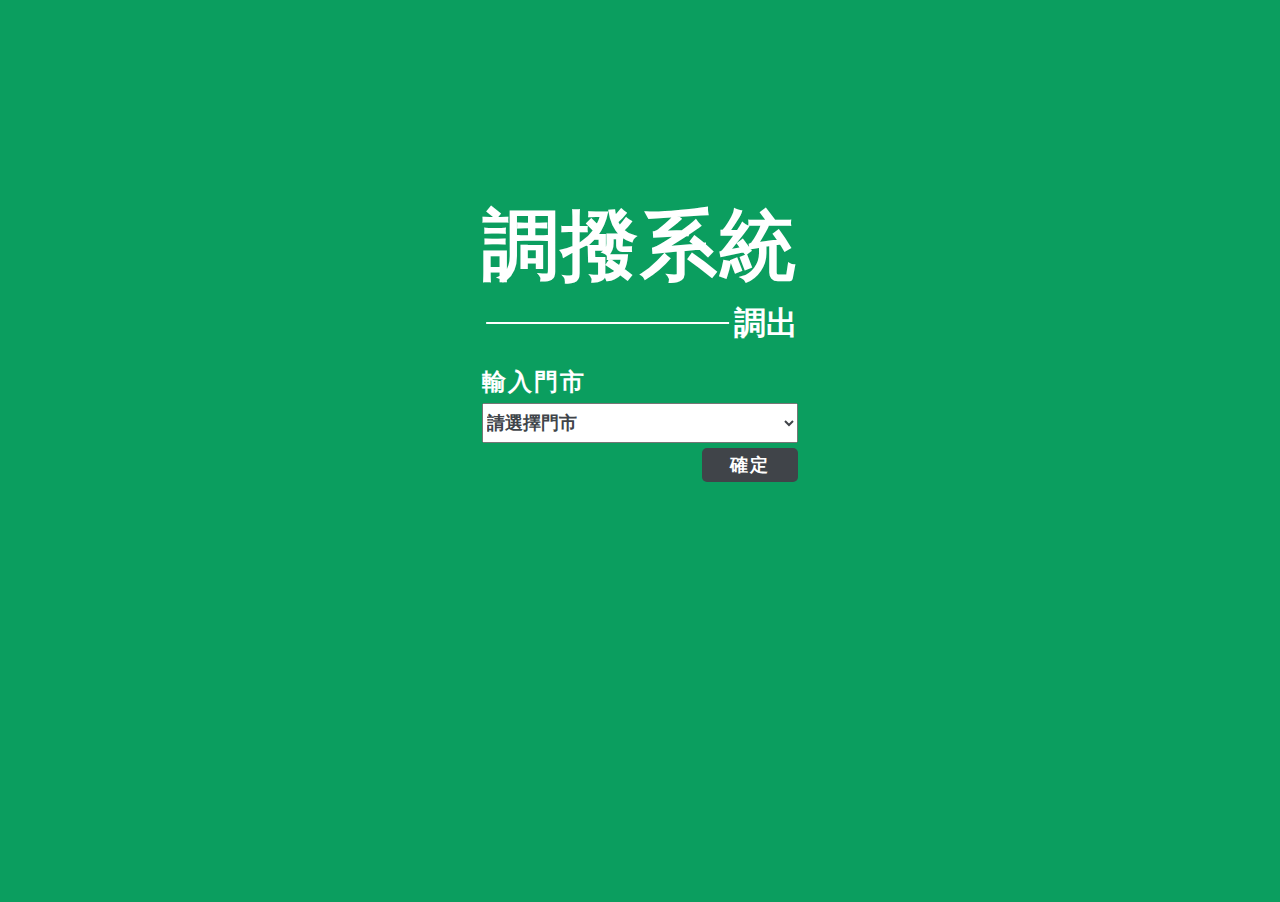
<file: index.html>
﻿<html>
<head>
	<meta name="viewport" content="width=device-width,  initial-scale=1">
	<link href="css/begin.css" rel="stylesheet">
</head>
<body>
	<div id="main">
		<div class="title">
			<h1>調撥系統</h1>
			<span>調出</span>
		</div>
		<div class="store-select">
			<span>輸入門市</span>
			<select>
				<option>請選擇門市</option>
				<option>台北內湖店</option>
				<option>台北內湖行忠店</option>
				<option>台北承德店</option>
				<option>台北松江店</option>
				<option>汐止大同店</option>
				<option>新莊三重店</option>		
				<option>新北板橋店</option>	
				<option>新北土城店</option>	
				<option>新北蘆洲店</option>	
				<option>新北林口店</option>	
				<option>新店中興店</option>	
				<option>林口中山店</option>	
				<option>楊梅店</option>
				<option>桃園八德店</option>
				<option>宜蘭中山店</option>
				<option>新竹中華店</option>
				<option>基隆中正店</option>
				<option>台中仁美便利店</option>
				<option>台中朝馬店</option>
				<option>台中崇德店</option>
				<option>彰化金馬店</option>
				<option>彰化員林店</option>
				<option>彰化金馬店</option>
				<option>嘉義店</option>
				<option>高雄鳳山店</option>
				<option>台南新營店</option>
				<option>台南中華店</option>
			</select>
			<a href="webs/調出介面.html">確定</a>
		</div>
	</div>
</body>
</html>
</file>
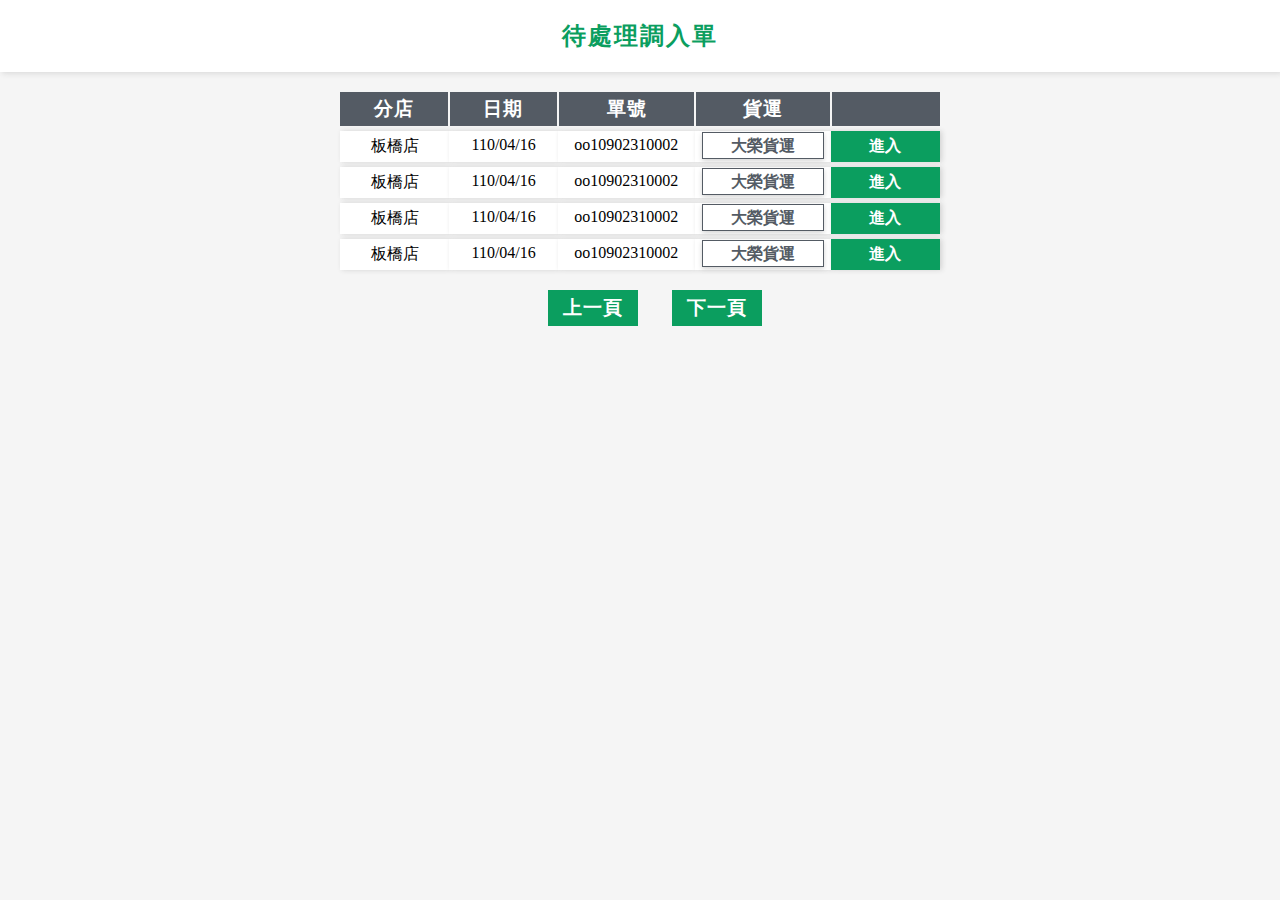
<file: webs/待處理調入單.html>
﻿<html>
<head>
	<meta name="viewport" content="width=device-width,  initial-scale=1">
	<link href="../css/page4.css" rel="stylesheet">
</head>
<body>
	<div class="title"><h2>待處理調入單</h2></div>
		<div id="main">
			<div class="header">
				<div class="gray-bg">分店</div>
				<div class="gray-bg">日期</div>
				<div class="gray-bg">單號</div>
				<div class="gray-bg">貨運</div>
				<div class="gray-bg"></div>
			</div>
			<div class="content">
				<div class="info-grid">板橋店</div>
				<div class="info-grid">110/04/16</div>
				<div class="info-grid">oo10902310002</div>
				<div class="info-grid transfer"><a href="">大榮貨運</a></div>
				<div class="select-btn"><a href="調入商品明細.html">進入</a></div>
			</div>
			<div class="content">
				<div class="info-grid">板橋店</div>
				<div class="info-grid">110/04/16</div>
				<div class="info-grid">oo10902310002</div>
				<div class="info-grid transfer"><a href="">大榮貨運</a></div>
				<div class="select-btn"><a href="調入商品明細.html">進入</a></div>
			</div>
			<div class="content">
				<div class="info-grid">板橋店</div>
				<div class="info-grid">110/04/16</div>
				<div class="info-grid">oo10902310002</div>
				<div class="info-grid transfer"><a href="">大榮貨運</a></div>
				<div class="select-btn"><a href="調入商品明細.html">進入</a></div>
			</div>
			<div class="content">
				<div class="info-grid">板橋店</div>
				<div class="info-grid">110/04/16</div>
				<div class="info-grid">oo10902310002</div>
				<div class="info-grid transfer"><a href="">大榮貨運</a></div>
				<div class="select-btn"><a href="調入商品明細.html">進入</a></div>
			</div>
			<div class="btn-page">
				<a href="#">上一頁</a>
				<a href="#">下一頁</a>
			</div>
		</div>
		
</body>
</html>
</file>
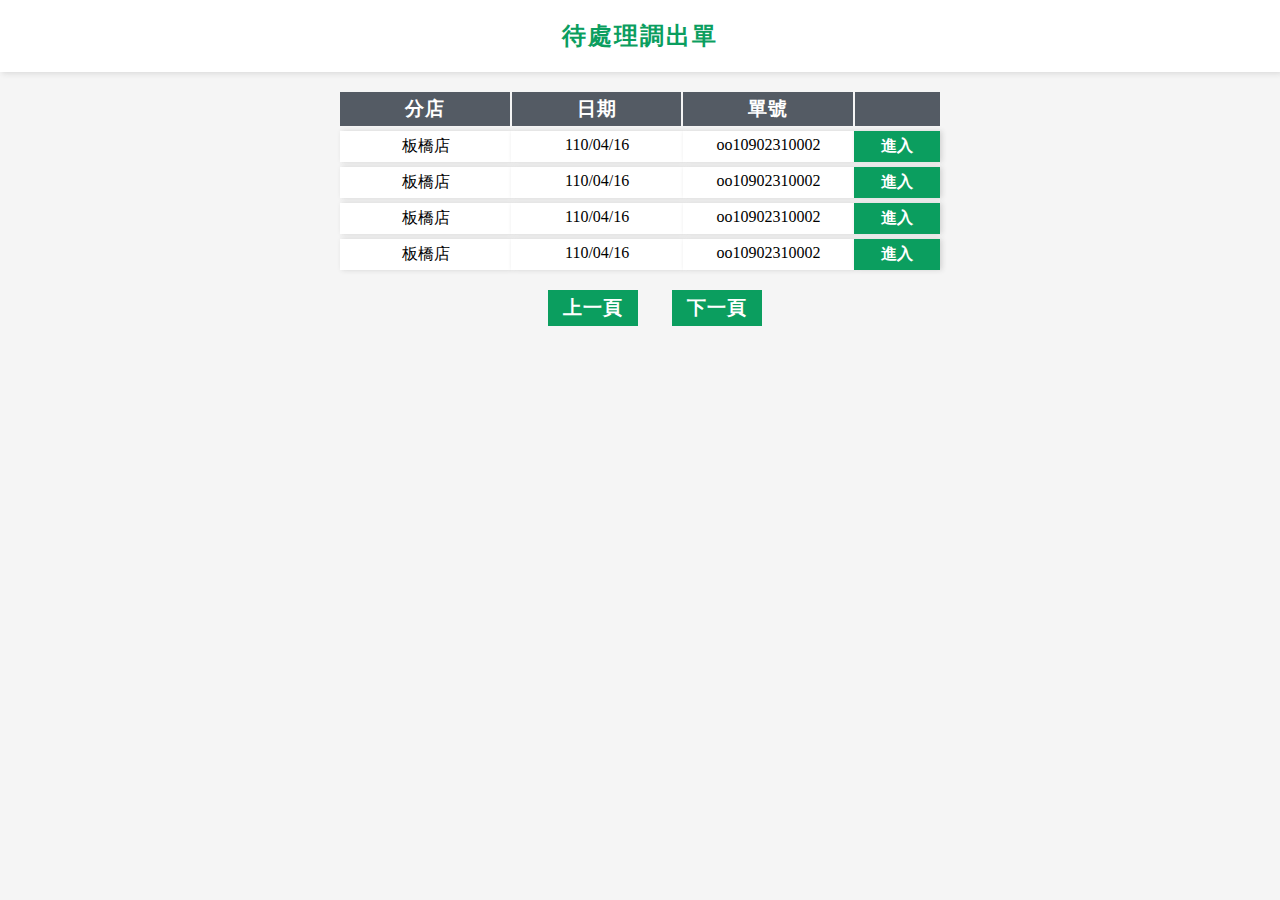
<file: webs/待處理調出單.html>
﻿<html>
	<head>
		<meta name="viewport" content="width=device-width,  initial-scale=1">
		<link href="../css/page2.css" rel="stylesheet">
	</head>
	<body>
		<div class="title"><h2>待處理調出單</h2></div>
		<div id="main">
			<div class="header">
				<div class="gray-bg">分店</div>
				<div class="gray-bg">日期</div>
				<div class="gray-bg">單號</div>
				<div class="gray-bg"></div>
			</div>
			<div class="content">
				<div class="info-grid">板橋店</div>
				<div class="info-grid">110/04/16</div>
				<div class="info-grid">oo10902310002</div>
				<div class="select-btn"><a href="">進入</a></div>
			</div>
			<div class="content">
				<div class="info-grid">板橋店</div>
				<div class="info-grid">110/04/16</div>
				<div class="info-grid">oo10902310002</div>
				<div class="select-btn"><a href="">進入</a></div>
			</div>
			<div class="content">
				<div class="info-grid">板橋店</div>
				<div class="info-grid">110/04/16</div>
				<div class="info-grid">oo10902310002</div>
				<div class="select-btn"><a href="#">進入</a></div>
			</div>
			<div class="content">
				<div class="info-grid">板橋店</div>
				<div class="info-grid">110/04/16</div>
				<div class="info-grid">oo10902310002</div>
				<div class="select-btn"><a href="#">進入</a></div>
			</div>
			<div class="btn-page">
				<a href="#">上一頁</a>
				<a href="#">下一頁</a>
			</div>
		</div>
		
	</body>
</html>
</file>
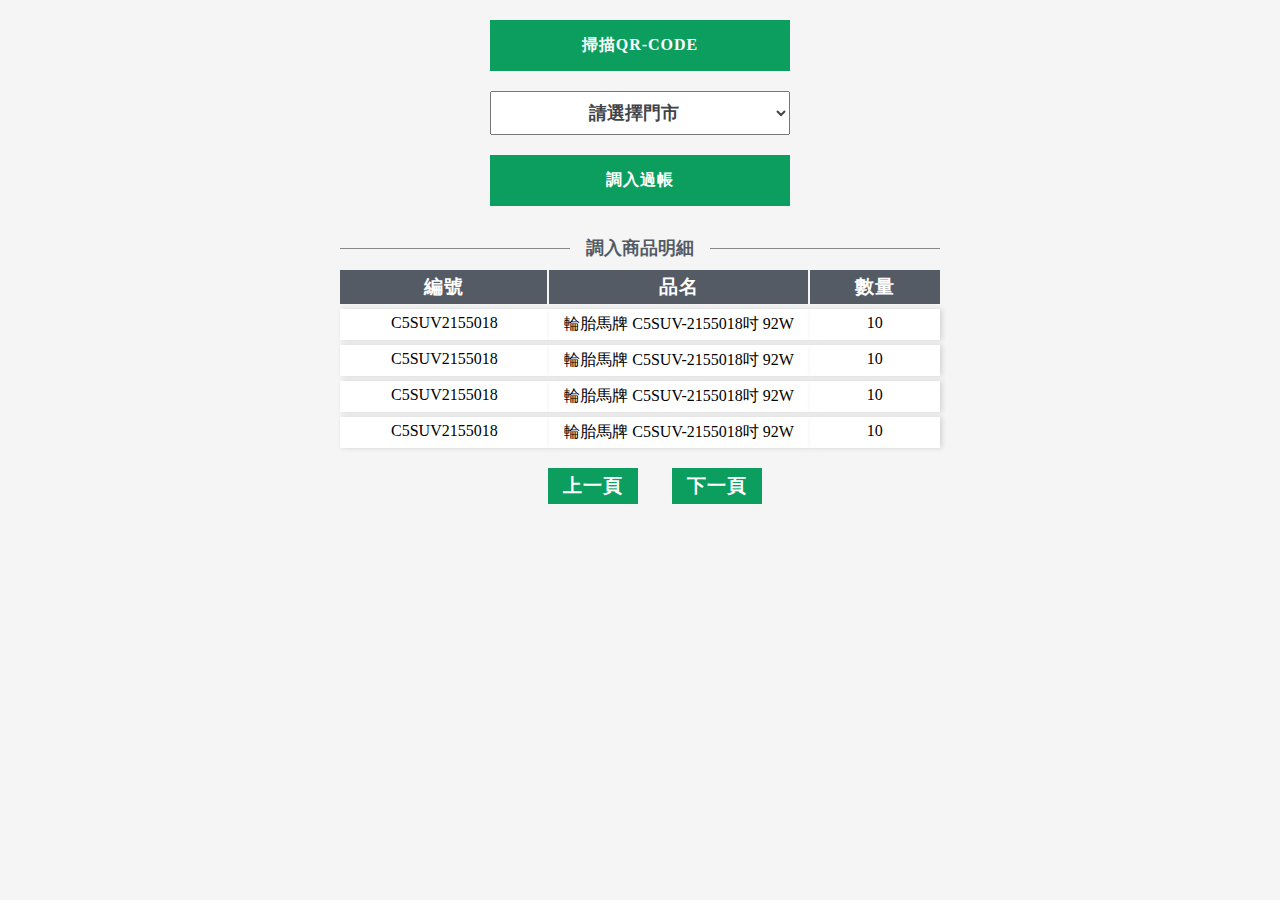
<file: webs/調入商品明細.html>
﻿<html>
<head>
	<meta name="viewport" content="width=device-width,  initial-scale=1">
	<link href="../css/page5.css" rel="stylesheet">
</head>
<body>
<div id="main">
	<div class="btn-delivery">
		<a href="">掃描QR-CODE</a>
	</div>
	<div class="select">
		<select>
			<option>請選擇門市</option>
				<option>台北內湖店</option>
				<option>台北內湖行忠店</option>
				<option>台北承德店</option>
				<option>台北松江店</option>
				<option>汐止大同店</option>
				<option>新莊三重店</option>		
				<option>新北板橋店</option>	
				<option>新北土城店</option>	
				<option>新北蘆洲店</option>	
				<option>新北林口店</option>	
				<option>新店中興店</option>	
				<option>林口中山店</option>	
				<option>楊梅店</option>
				<option>桃園八德店</option>
				<option>宜蘭中山店</option>
				<option>新竹中華店</option>
				<option>基隆中正店</option>
				<option>台中仁美便利店</option>
				<option>台中朝馬店</option>
				<option>台中崇德店</option>
				<option>彰化金馬店</option>
				<option>彰化員林店</option>
				<option>彰化金馬店</option>
				<option>嘉義店</option>
				<option>高雄鳳山店</option>
				<option>台南新營店</option>
				<option>台南中華店</option>
		</select>
	</div>
	<div class="btn-delivery morebig">
		<a href="" >調入過帳</a>
	</div>
	<p>調入商品明細</p>
	<div id="content">
		<div class="header">
			<div class="gray-bg">編號</div>
			<div class="gray-bg">品名</div>
			<div class="gray-bg">數量</div>
		</div>
		<div class="info">
			<div class="info-grid">C5SUV2155018</div>
			<div class="info-grid">輪胎馬牌 C5SUV-2155018吋 92W</div>
			<div class="info-grid">10</div>
		</div>
		<div class="info">
			<div class="info-grid">C5SUV2155018</div>
			<div class="info-grid">輪胎馬牌 C5SUV-2155018吋 92W</div>
			<div class="info-grid">10</div>
		</div>
		<div class="info">
			<div class="info-grid">C5SUV2155018</div>
			<div class="info-grid">輪胎馬牌 C5SUV-2155018吋 92W</div>
			<div class="info-grid">10</div>
		</div>
		<div class="info">
			<div class="info-grid">C5SUV2155018</div>
			<div class="info-grid">輪胎馬牌 C5SUV-2155018吋 92W</div>
			<div class="info-grid">10</div>
		</div>
		<div class="btn-page">
			<a href="#">上一頁</a>
			<a href="#">下一頁</a>
		</div>
	</div>
</div>
</body>
</html>
</file>
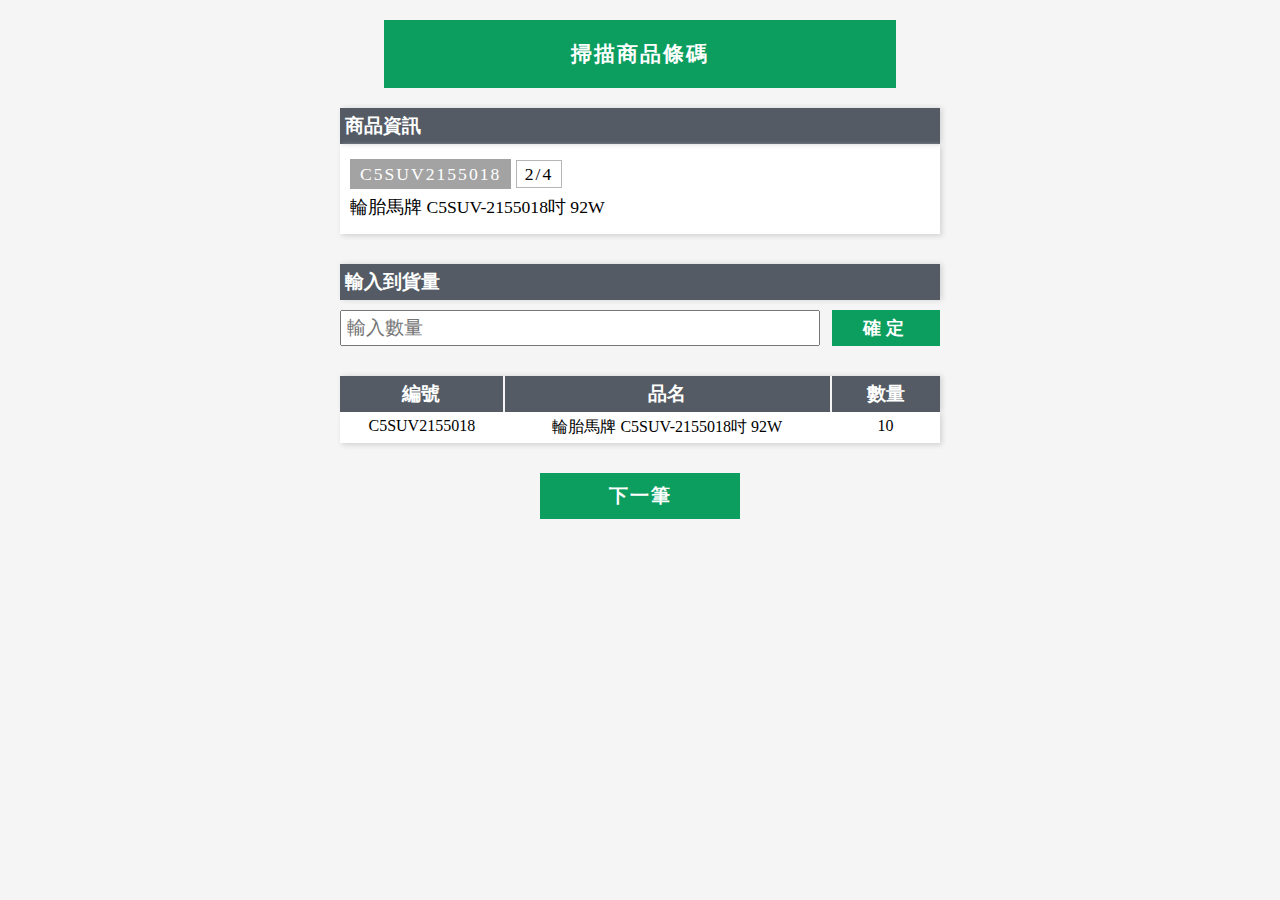
<file: webs/調出介面-2.html>
﻿<html>
<head>
	<meta name="viewport" content="width=device-width,  initial-scale=1">
	<link href="../css/page1.css" rel="stylesheet">
</head>
<body>
	<div class="qr-code">
		<a href="#">掃描商品條碼</a>
	</div>
	<div id="main">
		<div class="product-info title-gray">
			<h3>商品資訊</h3>
			<div class="product-number">
				<span>C5SUV2155018</span>
				<span>2/4</span>
				<span>輪胎馬牌 C5SUV-2155018吋 92W</span>
			</div>
		</div>
		<div class="quantity title-gray">
			<h3>輸入到貨量</h3>
			<div>
				<input type="number" placeholder="輸入數量" onfocus="this.placrholder=''" onblur="this.placeholder='輸入數量'"></input>
				<a href="#">確定</a>
			</div>
		</div>
		<div class="content">
			
			<div class="table-1">
				<div class="header">
					<div class="headerGrid">編號</div>
					<div class="headerGrid">品名</div>
					<div class="headerGrid">數量</div>
				</div>
				<div class="content-in">
					<div class="contentGrid">C5SUV2155018</div>
					<div class="contentGrid">輪胎馬牌 C5SUV-2155018吋 92W</div>
					<div class="contentGrid">10</div>
				</div>
			</div>
		</div>
		<a href="調出介面-3.html" class="next-btn">下一筆</a>
	</div>
</body>
</html>
</file>
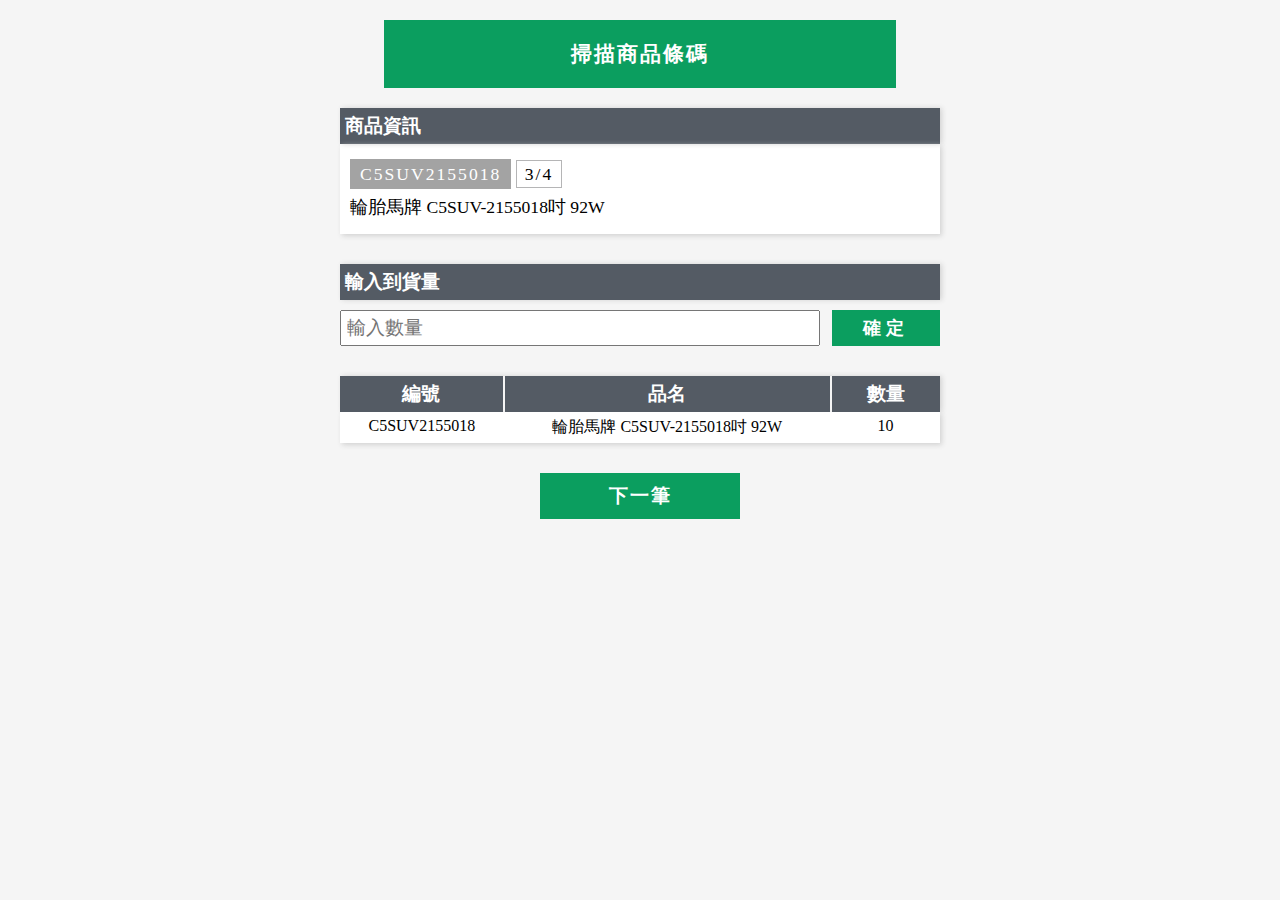
<file: webs/調出介面-3.html>
﻿<html>
<head>
	<meta name="viewport" content="width=device-width,  initial-scale=1">
	<link href="../css/page1.css" rel="stylesheet">
</head>
<body>
	<div class="qr-code">
		<a href="#">掃描商品條碼</a>
	</div>
	<div id="main">
		<div class="product-info title-gray">
			<h3>商品資訊</h3>
			<div class="product-number">
				<span>C5SUV2155018</span>
				<span>3/4</span>
				<span>輪胎馬牌 C5SUV-2155018吋 92W</span>
			</div>
		</div>
		<div class="quantity title-gray">
			<h3>輸入到貨量</h3>
			<div>
				<input type="number" placeholder="輸入數量" onfocus="this.placrholder=''" onblur="this.placeholder='輸入數量'"></input>
				<a href="#">確定</a>
			</div>
		</div>
		<div class="content">
			
			<div class="table-1">
				<div class="header">
					<div class="headerGrid">編號</div>
					<div class="headerGrid">品名</div>
					<div class="headerGrid">數量</div>
				</div>
				<div class="content-in">
					<div class="contentGrid">C5SUV2155018</div>
					<div class="contentGrid">輪胎馬牌 C5SUV-2155018吋 92W</div>
					<div class="contentGrid">10</div>
				</div>
			</div>
		</div>
		<a href="調出介面-4.html" class="next-btn">下一筆</a>
	</div>
</body>
</html>
</file>
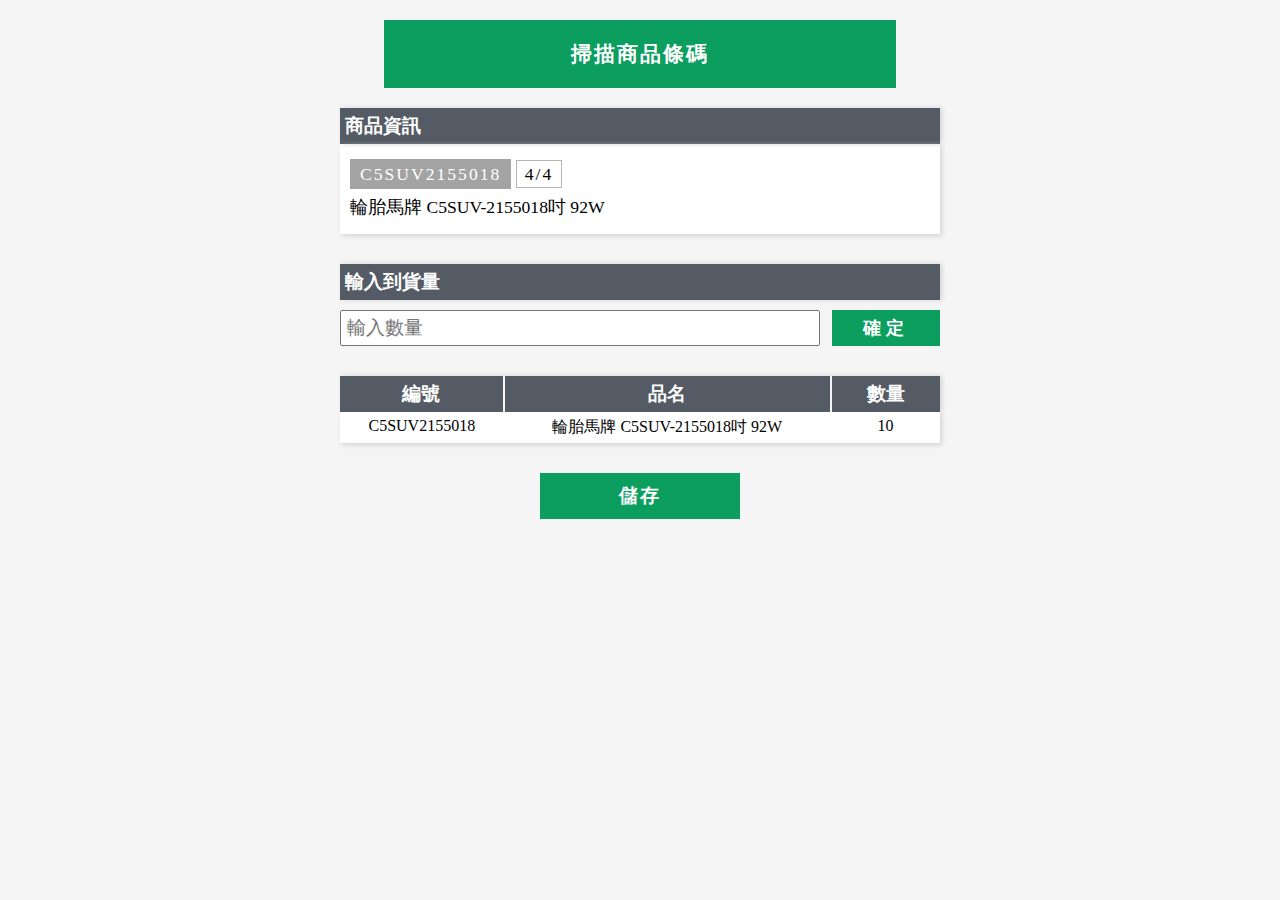
<file: webs/調出介面-4.html>
﻿<html>
<head>
	<meta name="viewport" content="width=device-width,  initial-scale=1">
	<link href="../css/page1.css" rel="stylesheet">
</head>
<body>
	<div class="qr-code">
		<a href="#">掃描商品條碼</a>
	</div>
	<div id="main">
		<div class="product-info title-gray">
			<h3>商品資訊</h3>
			<div class="product-number">
				<span>C5SUV2155018</span>
				<span>4/4</span>
				<span>輪胎馬牌 C5SUV-2155018吋 92W</span>
			</div>
		</div>
		<div class="quantity title-gray">
			<h3>輸入到貨量</h3>
			<div>
				<input type="number" placeholder="輸入數量" onfocus="this.placrholder=''" onblur="this.placeholder='輸入數量'"></input>
				<a href="#">確定</a>
			</div>
		</div>
		<div class="content">
			
			<div class="table-1">
				<div class="header">
					<div class="headerGrid">編號</div>
					<div class="headerGrid">品名</div>
					<div class="headerGrid">數量</div>
				</div>
				<div class="content-in">
					<div class="contentGrid">C5SUV2155018</div>
					<div class="contentGrid">輪胎馬牌 C5SUV-2155018吋 92W</div>
					<div class="contentGrid">10</div>
				</div>
			</div>
		</div>
		<a href="#" class="next-btn">儲存</a>
	</div>
</body>
</html>
</file>
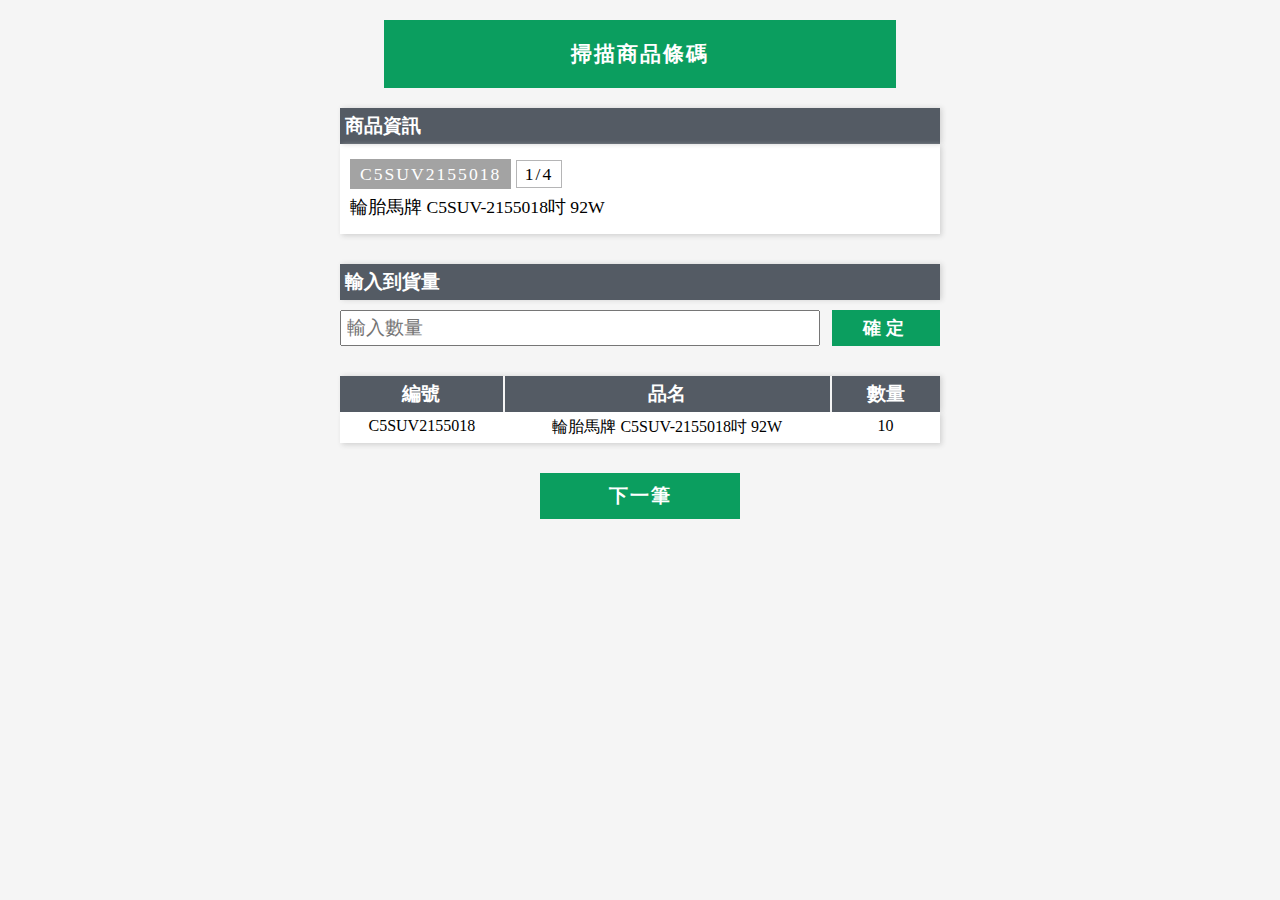
<file: webs/調出介面.html>
﻿<html>
<head>
	<meta name="viewport" content="width=device-width,  initial-scale=1">
	<link href="../css/page1.css" rel="stylesheet">
</head>
<body>
	<div class="qr-code">
		<a href="#">掃描商品條碼</a>
	</div>
	<div id="main">
		<div class="product-info title-gray">
			<h3>商品資訊</h3>
			<div class="product-number">
				<span>C5SUV2155018</span>
				<span>1/4</span>
				<span>輪胎馬牌 C5SUV-2155018吋 92W</span>
			</div>
		</div>
		<div class="quantity title-gray">
			<h3>輸入到貨量</h3>
			<div>
				<input type="number" placeholder="輸入數量" onfocus="this.placrholder=''" onblur="this.placeholder='輸入數量'"></input>
				<a href="#">確定</a>
			</div>
		</div>
		<div class="content">
			
			<div class="table-1">
				<div class="header">
					<div class="headerGrid">編號</div>
					<div class="headerGrid">品名</div>
					<div class="headerGrid">數量</div>
				</div>
				<div class="content-in">
					<div class="contentGrid">C5SUV2155018</div>
					<div class="contentGrid">輪胎馬牌 C5SUV-2155018吋 92W</div>
					<div class="contentGrid">10</div>
				</div>
			</div>
		</div>
		<a href="調出介面-2.html" class="next-btn">下一筆</a>
	</div>
</body>
</html>
</file>
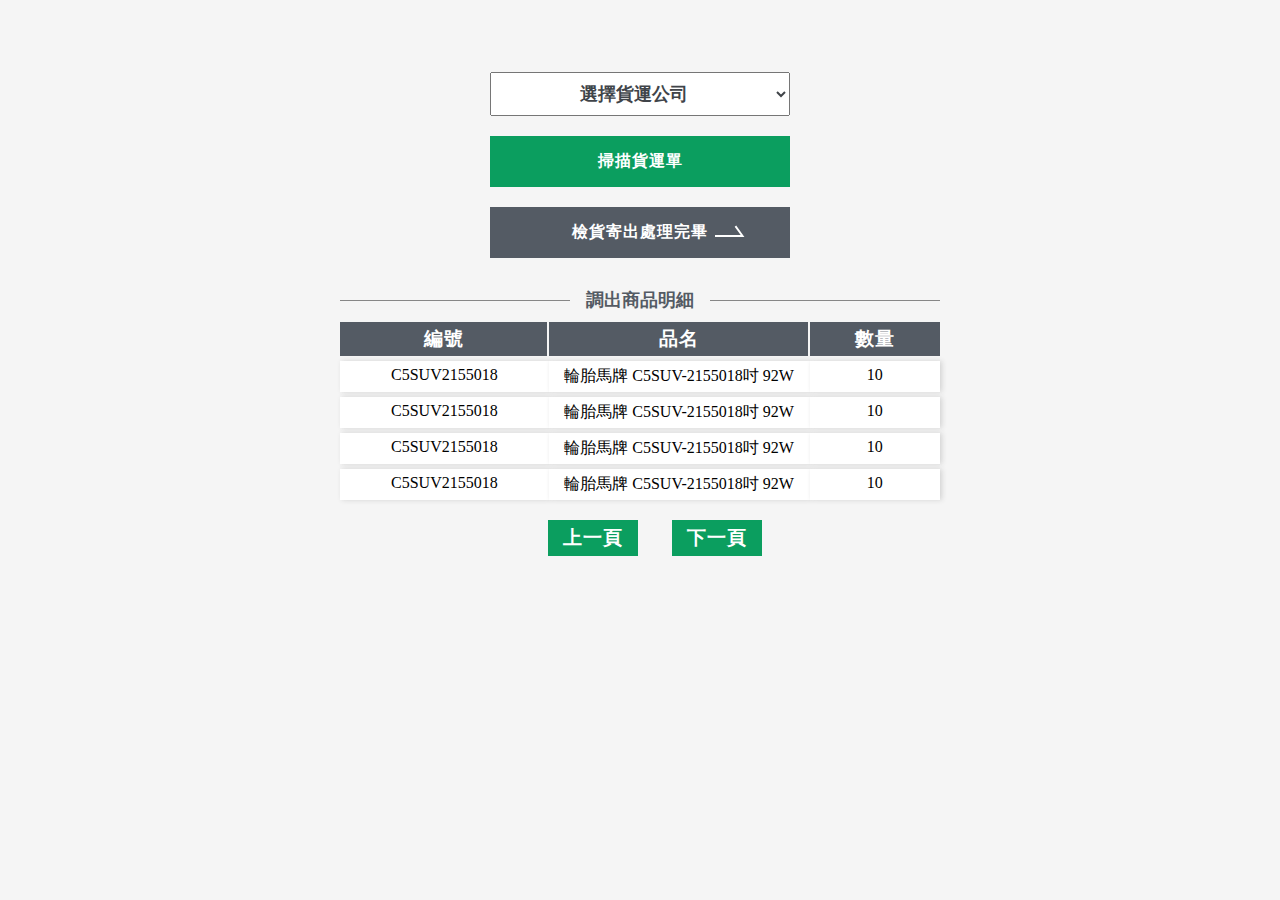
<file: webs/調出商品明細.html>
﻿<html> 
<head>
	<meta name="viewport" content="width=device-width,  initial-scale=1">
	<link href="../css/page3.css" rel="stylesheet">
</head>
<body>
<div id="main">
	<div class="select">
		<select>
			<option>選擇貨運公司</option>
			<option>大榮貨運</option>
			<option>通盈通運</option>
		</select>
	</div>
	<div class="btn-delivery">
		<a href="">掃描貨運單</a>
	</div>
	<div class="btn-delivery morebig">
		<a href="" >檢貨寄出處理完畢</a>
	</div>
	<p>調出商品明細</p>
	<div id="content">
		<div class="header">
			<div class="gray-bg">編號</div>
			<div class="gray-bg">品名</div>
			<div class="gray-bg">數量</div>
		</div>
		<div class="info">
			<div class="info-grid">C5SUV2155018</div>
			<div class="info-grid">輪胎馬牌 C5SUV-2155018吋 92W</div>
			<div class="info-grid">10</div>
		</div>
		<div class="info">
			<div class="info-grid">C5SUV2155018</div>
			<div class="info-grid">輪胎馬牌 C5SUV-2155018吋 92W</div>
			<div class="info-grid">10</div>
		</div>
		<div class="info">
			<div class="info-grid">C5SUV2155018</div>
			<div class="info-grid">輪胎馬牌 C5SUV-2155018吋 92W</div>
			<div class="info-grid">10</div>
		</div>
		<div class="info">
			<div class="info-grid">C5SUV2155018</div>
			<div class="info-grid">輪胎馬牌 C5SUV-2155018吋 92W</div>
			<div class="info-grid">10</div>
		</div>
		<div class="btn-page">
			<a href="#">上一頁</a>
			<a href="#">下一頁</a>
		</div>
	</div>
</div>
</body>
</html>
</file>
<file: css/begin.css>
﻿body {
	margin:0 auto;
	background-color:#0b9e5f;
	display:flex;
}
	#main {
		margin: 0 auto;
		margin-top:15%;
		color:#fff;
	}
	#main .title h1{
		font-size:4.8rem;
		margin: 3px auto;
		letter-spacing:2px;
	}
	#main .title {
		
	}
	#main .title span {
		display:block;
		text-align:right;
		font-size:2rem;
		font-weight:600;
		position:relative;
	}
	#main .title span:before {
		content:url('../images/line.svg');
		display:inline;
		position:absolute;
		width:250px;
		top:20px;
		left:0;
	}
	#main .store-select {
		margin:20px 0;
	}
	#main .store-select span {
		display:block;
		font-size:1.5rem;
		font-weight:600;
		letter-spacing:2px;
	}
	#main .store-select select {
		width:100%;
		padding:8px 0;
		font-size:1.1em;
		margin:5px 0;
		font-weight:600;
		color:#404449;
	}
	#main .store-select  a {
		display:block;
		color:#fff;
		text-decoration:none;
		font-size:1.1rem;
		font-weight:600;
		letter-spacing:2px;
		text-align:right;
		background-color:#404449;
		float:right;
		padding:5px 28px; 
		border-radius:5px;
	}
</file>
<file: css/page4.css>
﻿body {
	margin:0 auto;
	background-color:#f5f5f5;
}
	.title {
		background-color:#fff;
		padding:20px 0;
		text-align:center;
		box-shadow:2px 2px 5px #DDDDDD;
	}
	.title h2 {
		color:#0b9e5f;
		letter-spacing:2px;
		font-size:1.5rem;
		font-weight:800;
		margin:0;
	}
	#main{
		margin:20px auto;
		max-width:600px;
	}
	#main .header {
		display:grid;
		grid-gap:2px;
		grid-template-columns:0.8fr 0.8fr 1fr 1fr 0.8fr;
		
	}
	#main .header .gray-bg {
		background-color:#545b64;
		color:#fff;
		padding:4px 2px;
		text-align:center;
		font-weight:600;
		letter-spacing:1px;
		font-size:1.2rem;
	}
	#main .content {
		display:grid;
		grid-template-columns:0.8fr 0.8fr 1fr 1fr 0.8fr;
	}
	#main .content  {
		margin-top:5px;	
	}
	#main .content .info-grid {
		background-color:#fff;
		padding: 5px 3px;
		text-align:center;
		box-shadow:2px 0px 5px #d3d3d3;
	}
	#main .content .transfer {
		
		
	}
	#main .content .transfer a{
		text-decoration:none;
		padding:4px 28px;
		color:#545b64;
		font-weight:800;
		border: 1px solid #545b64;
		box-shadow: 0 2px 5px #d3d3d3;
	}
	#main .content .select-btn {
		background-color:#0b9e5f;
		padding: 5px 2px;
		box-shadow:2px 0px 5px #d3d3d3;
	}
	#main .content .select-btn a {
		display:block;
		text-decoration:none;
		color:#fff;
		text-align:center;
		vertical-align: middle;
		font-weight:600;
	}
	#main .btn-page {
		text-align:center;
		margin-top:20px;
	}
	#main .btn-page a {
		display:inline-block;
		margin-left:30px;
		background-color:#0b9e5f;
		text-decoration:none;
		color:#fff;
		letter-spacing:1px;
		font-size:1.2rem;
		font-weight:600;
		padding:5px 15px;
	}
</file>
<file: css/page2.css>
﻿body {
	margin:0 auto;
	background-color:#f5f5f5;
}
	.title {
		background-color:#fff;
		padding:20px 0;
		text-align:center;
		box-shadow:2px 2px 5px #DDDDDD;
	}
	.title h2 {
		color:#0b9e5f;
		letter-spacing:2px;
		font-size:1.5rem;
		font-weight:800;
		margin:0;
	}
	#main{
		margin:20px auto;
		max-width:600px;
	}
	#main .header {
		display:grid;
		grid-gap:2px;
		grid-template-columns:1fr 1fr 1fr 0.5fr;
		
	}
	#main .header .gray-bg {
		background-color:#545b64;
		color:#fff;
		padding:4px 2px;
		text-align:center;
		font-weight:600;
		letter-spacing:1px;
		font-size:1.2rem;
	}
	#main .content {
		display:grid;
		grid-template-columns:1fr 1fr 1fr 0.5fr;
	}
	#main .content  {
		margin-top:5px;	
	}
	#main .content .info-grid {
		background-color:#fff;
		padding: 5px 3px;
		text-align:center;
		box-shadow:2px 0px 5px #d3d3d3;
	}
	#main .content .select-btn {
		background-color:#0b9e5f;
		padding: 5px 2px;
		box-shadow:2px 0px 5px #d3d3d3;
	}
	#main .content .select-btn a {
		display:block;
		text-decoration:none;
		color:#fff;
		text-align:center;
		vertical-align: middle;
		font-weight:600;
	}
	#main .btn-page {
		text-align:center;
		margin-top:20px;
	}
	#main .btn-page a {
		display:inline-block;
		margin-left:30px;
		background-color:#0b9e5f;
		text-decoration:none;
		color:#fff;
		letter-spacing:1px;
		font-size:1.2rem;
		font-weight:600;
		padding:5px 15px;
	}
</file>
<file: css/page5.css>
﻿body {
	margin:0 auto;
	background-color:#f5f5f5;
}
	#main{
		max-width:600px;
		margin: 0 auto;
	}
	div.select {
	margin-top:20px;
	text-align:center;
	}
	div.select select {
		width:300px;
		padding:10px;
		text-align:center;
		font-size:1.1rem;
		color:#404449;
		font-weight:600;
	}
	div.btn-delivery {
		margin: 0 auto;
		text-align:center;
		width:300px;
	}
	div.btn-delivery  a{
		display:block;
		text-align:center;
		background-color:#0b9e5f;
		margin-top:20px;
		text-decoration:none;
		color:#fff;
		padding:15px 0;
		letter-spacing:1px;
		font-weight:600;
	}
	#main p {
		text-align:center;
		margin:30px 0 10px 0;
		color:#545b64;
		font-weight:600;
		font-size:1.1rem;
		position:relative;
	}
	#main p:before{
		content:'';
		display:inline-block;
		position:absolute;
		width:230px;
		height:1px;
		left:0px;
		top:12px;
		background-color:#878787;
	}
	#main p:after{
		content:'';
		display:inline-block;
		position:absolute;
		width:230px;
		height:1px;
		right:0px;
		top:12px;
		background-color:#878787;
	}
	#content .header {
		display:grid;
		grid-template-columns:0.8fr 1fr 0.5fr;
		grid-gap:2px;
	} 
	#content .header .gray-bg {
		background-color:#545b64;
		color:#fff;
		padding:4px 2px;
		text-align:center;
		font-weight:600;
		letter-spacing:1px;
		font-size:1.2rem;
	}
	#content .info {
		display:grid;
		grid-template-columns:0.8fr 1fr 0.5fr;
	}
	#content .info .info-grid {
	background-color:#fff;
	padding: 5px 3px;
	text-align:center;
	margin-top:5px;
	box-shadow:2px 0px 5px #d3d3d3;
	}
	#content .btn-page {
		text-align:center;
		margin-top:20px;
	}
	#content .btn-page a {
		display:inline-block;
		margin-left:30px;
		background-color:#0b9e5f;
		text-decoration:none;
		color:#fff;
		letter-spacing:1px;
		font-size:1.2rem;
		font-weight:600;
		padding:5px 15px;
	}
</file>
<file: css/page1.css>
﻿body {
	margin:0 auto;
	background-color:#f5f5f5;
}
	.qr-code a {
		display:block;
		padding:20px 5px;
		background-color:#0b9e5f;
		color:#fff;
		text-align:center;
		text-decoration:none;
		letter-spacing:2px;
		font-weight:600;
		font-size:1.3rem;
	}
	#main .product-info {
		background-color:#fff;
	}
	#main .title-gray h3 {
		background-color:#545b64;
		color:#fff;
		margin: 0;
		padding:5px;
		font-size:1.2rem;
		box-shadow: 2px 0px 5px #d3d3d3;
	}
	#main .product-info .product-number {
		padding: 20px 0 15px 10px;
		font-size:1.1rem;
		box-shadow: 2px 2px 5px #d3d3d3;
	}
	#main .product-info .product-number  span:nth-of-type(1) {
		background-color:#a3a3a3;
		color:#fff;
		padding:5px 10px;
		letter-spacing:2px;		
	}
	#main .product-info .product-number  span:nth-of-type(2) {
		border: 1px #b5b5b6 solid;
		padding:3px 8px;
		letter-spacing:2px;	
	}
	#main .product-info .product-number  span:nth-of-type(3) {
		display:block;
		margin-top:10px;
	}
@media screen and (min-width:768px) {
	.qr-code {
		margin:20px 30%;
	}

	#main {
		margin:0 auto;
		max-width:600px;
	}
	
	#main .quantity {
		margin-top:30px;
	}
	#main .quantity div {
		margin:10px 0;
	}
	#main .quantity div input {
		width:80%;
		padding:5px;
		font-size:1.2rem;
		margin:0 8px 0 0;
	}
	#main .quantity div a {
		display:inline-block;
		text-decoration:none;
		color:#fff;
		text-align:center;
		font-size:1.1rem;
		font-weight:800;
		letter-spacing:5px;
		background-color:#0b9e5f;
		padding:6px 0;
		width:18%;
	}
	#main .content {
		margin-top:30px;
	}
	#main .content h3 {
		text-align:center;
		margin:0;
	}
	
	#main .content .table-1 .header{
		display:grid;
		grid-template-columns: 1.5fr 3fr 1fr;
		grid-gap:2px;		
		box-shadow: 2px 0px 5px #d3d3d3;
	}
	#main .content .table-1 .header .headerGrid {
		background-color:#545b64;
		color:#fff;
		padding:5px;
		font-size:1.2rem;
		font-weight:600;
		text-align:center;
	}
	#main .content .table-1  .content-in {
		display:grid;
		grid-template-columns: 1.5fr 3fr 1fr;
		background-color:#fff;
		box-shadow: 2px 2px 5px #d3d3d3;
	}
	#main .content .table-1  .content-in div {
		padding:5px;
		text-align:center;
	}
	#main .next-btn {
		display:block;
		background-color:#0b9e5f;
		width:200px;
		text-decoration:none;
		color:#fff;
		text-align:center;
		margin:30px auto;
		padding:10px 0;
		letter-spacing:2px;
		font-size:1.2rem;
		font-weight:600;
	}
}
@media screen and (max-width:767px) {
	.qr-code {
		margin:0 auto;
	}
	#main {
		margin:10px;
	}
	
	#main .quantity {
		margin-top:30px;
	}
	#main .quantity div {
		margin:10px 0;
		text-align:center;
	}
	#main .quantity div input {
		width:60%;
		padding:5px;
		font-size:1.2rem;
		margin:0 8px 0 0;
	}
	#main .quantity div a {
		display:inline-block;
		text-decoration:none;
		color:#fff;
		text-align:center;
		font-size:1.1rem;
		font-weight:800;
		letter-spacing:5px;
		background-color:#0b9e5f;
		padding:6px 0;
		width:25%;
	}
	#main .content {
		margin-top:30px;
	}
	#main .content h3 {
		text-align:center;
		margin:0;
	}
	
	#main .content .table-1 .header{
		display:grid;
		grid-template-columns: 1fr 1fr 0.6fr;
		grid-gap:2px;		
		box-shadow: 2px 0px 5px #d3d3d3;
	}
	#main .content .table-1 .header .headerGrid {
		background-color:#545b64;
		color:#fff;
		padding:5px;
		font-size:1.2rem;
		font-weight:600;
		
	}
	#main .content .table-1  .content-in {
		display:grid;
		grid-template-columns: 1fr 1fr 0.6fr;
		background-color:#fff;
		box-shadow: 2px 2px 5px #d3d3d3;
	}
	#main .content .table-1  .content-in div {
		padding:5px;
	
	}
	#main .next-btn {
		display:block;
		background-color:#0b9e5f;
		width:200px;
		text-decoration:none;
		color:#fff;
		text-align:center;
		margin:30px auto;
		padding:10px 0;
		letter-spacing:2px;
		font-size:1.2rem;
		font-weight:600;
}
</file>
<file: css/page3.css>
﻿body {
	margin:0 auto;
	background-color:#f5f5f5;
}
@media screen and (min-width:768px) {
	
	#main{
		max-width:600px;
		margin: 0 auto;
	}
	div.select {
		margin-top:12%;
		text-align:center;
	}
	div.select select {
		width:300px;
		padding:10px;
		text-align:center;
		font-size:1.1rem;
		color:#404449;
		font-weight:600;
	}
	div.btn-delivery {
		margin: 0 auto;
		text-align:center;
		width:300px;
	}
	div.btn-delivery  a{
		display:block;
		text-align:center;
		background-color:#0b9e5f;
		margin-top:20px;
		text-decoration:none;
		color:#fff;
		padding:15px 0;
		letter-spacing:1px;
		font-weight:600;
	}
	div.morebig {
		position:relative;
	}
	div.morebig a {
		padding:15px 0;
		background-color:#545b64;
	}
	div.morebig a:after {
		content:url('../images/arrow.svg');
		display:inline-block;
		width:30px;
		position:absolute;
		top:18px;
		right:45px;
	}
	#main p {
		text-align:center;
		margin:30px 0 10px 0;
		color:#545b64;
		font-weight:600;
		font-size:1.1rem;
		position:relative;
	}
	#main p:before{
		content:'';
		display:inline-block;
		position:absolute;
		width:230px;
		height:1px;
		left:0px;
		top:12px;
		background-color:#878787;
	}
	#main p:after{
		content:'';
		display:inline-block;
		position:absolute;
		width:230px;
		height:1px;
		right:0px;
		top:12px;
		background-color:#878787;
	}
	#content .header {
		display:grid;
		grid-template-columns:0.8fr 1fr 0.5fr;
		grid-gap:2px;
	} 
	#content .header .gray-bg {
		background-color:#545b64;
		color:#fff;
		padding:4px 2px;
		text-align:center;
		font-weight:600;
		letter-spacing:1px;
		font-size:1.2rem;
	}
	#content .info {
		display:grid;
		grid-template-columns:0.8fr 1fr 0.5fr;
	}
	#content .info .info-grid {
	background-color:#fff;
	padding: 5px 3px;
	text-align:center;
	margin-top:5px;
	box-shadow:2px 0px 5px #d3d3d3;
	}
	#content .btn-page {
		text-align:center;
		margin-top:20px;
	}
	#content .btn-page a {
		display:inline-block;
		margin-left:30px;
		background-color:#0b9e5f;
		text-decoration:none;
		color:#fff;
		letter-spacing:1px;
		font-size:1.2rem;
		font-weight:600;
		padding:5px 15px;
	}
}
</file>
